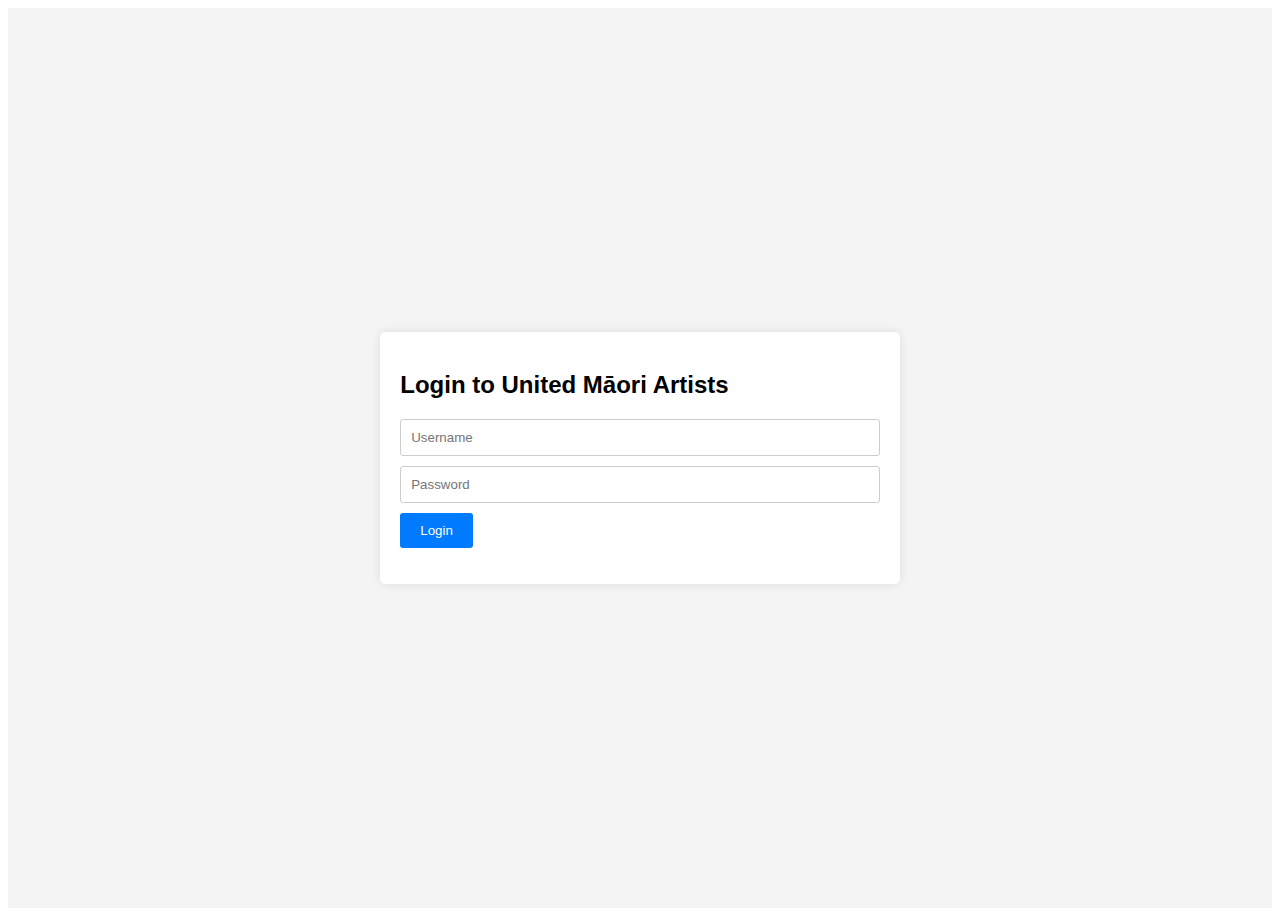
<file: adminlogin.html>
<!--
Tyler Costa
27th August 2023

Admin login page

ā ē ī ō ū
Ā, Ē, Ī, Ō, Ū

© United Māori Artists | downHEAD | Sinep Industries

-->

<html>

<head>
    <meta charset="UTF-8">
    <link rel="stylesheet" href="styles/styles.css">

    <title>Admin Login | United Māori Artists</title>
</head>

<body>
    <div class="login-body">
        <div class="login-container">
            <h2>Login to United Māori Artists</h2>
            <form class="login-form" method="POST" action="adminlogin.php">
                <input type="text" placeholder="Username" name="username" required>
                <input type="password" placeholder="Password" name="password" required>
                <button type="submit">Login</button>
            </form>
        </div>

    </div>
</body>

</html>
</file>
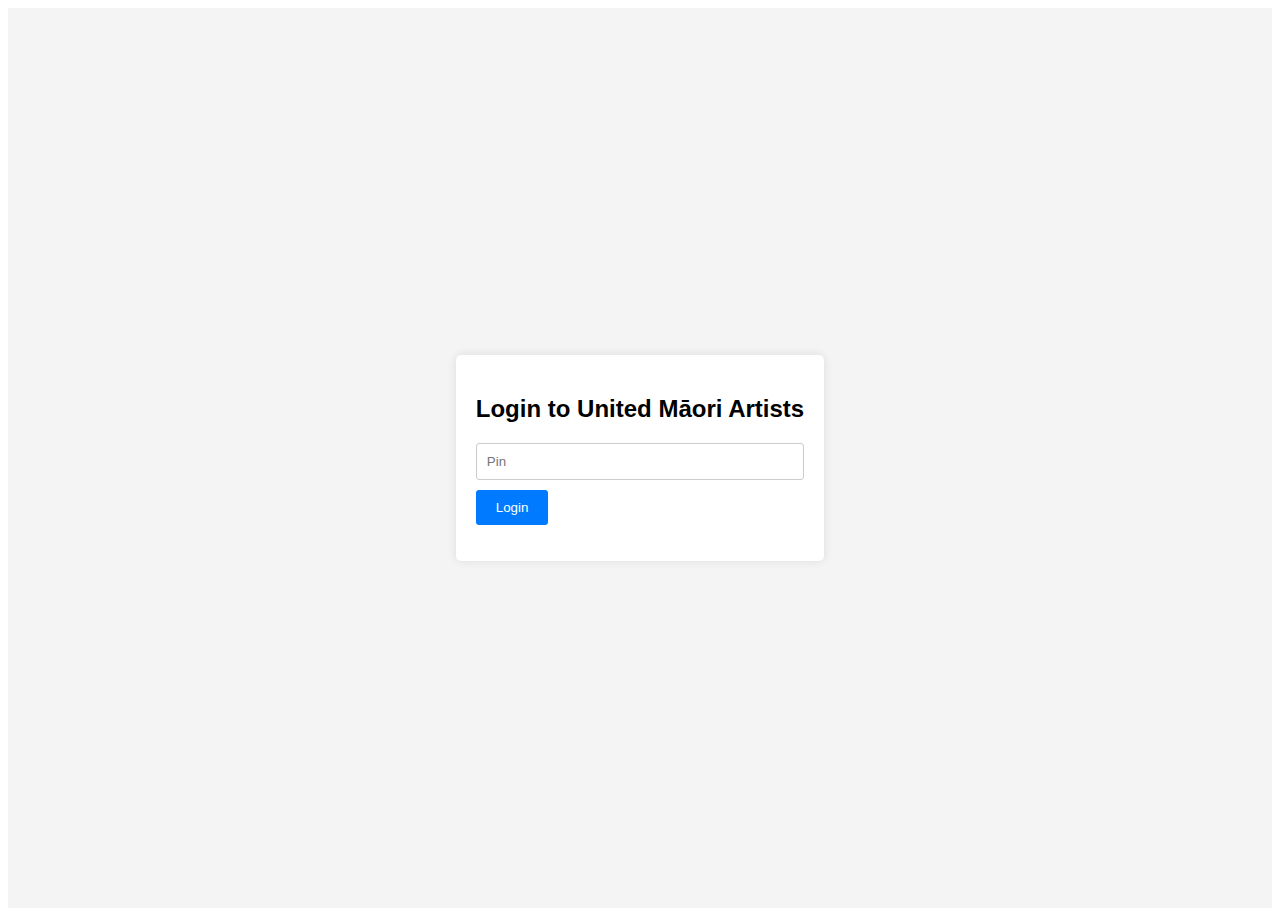
<file: funderslogin.html>
<!--
Tyler Costa
27th August 2023

Funder login page

ā ē ī ō ū
Ā, Ē, Ī, Ō, Ū

© United Māori Artists | downHEAD | Sinep Industries

-->

<html>
    <head>
        <meta charset="UTF-8">
                <link rel="stylesheet" href="styles/styles.css">

        <title>Funders Login | United Māori Artists</title>
    </head>
    <body>
        <div class="login-body">
            <div class="login-container">
                <h2>Login to United Māori Artists</h2>
                <form class="login-form" method="POST" action="funderslogin.php">
                    <input type="password" placeholder="Pin" name="loginPin" required>
                    <button type="submit">Login</button>
                </form>
            </div>
        
    </div></body>
</html>
</file>
<file: styles/styles.css>
.mainContent{
    background-color: aqua;
}

.menuHeadBar{
    background-color: red;
}

.login-body {
    font-family: Arial, sans-serif;
    background-color: #f4f4f4;
    margin: 0;
    padding: 0;
    display: flex;
    justify-content: center;
    align-items: center;
    min-height: 100vh;
}
.login-container {
    background-color: #fff;
    padding: 20px;
    border-radius: 5px;
    box-shadow: 0px 0px 10px rgba(0, 0, 0, 0.1);
}
.login-container h2 {
    margin-bottom: 20px;
}
.login-form input {
    width: 100%;
    padding: 10px;
    margin-bottom: 10px;
    border: 1px solid #ccc;
    border-radius: 3px;
}
.login-form button {
    background-color: #007bff;
    color: #fff;
    border: none;
    padding: 10px 20px;
    border-radius: 3px;
    cursor: pointer;
}
</file>
